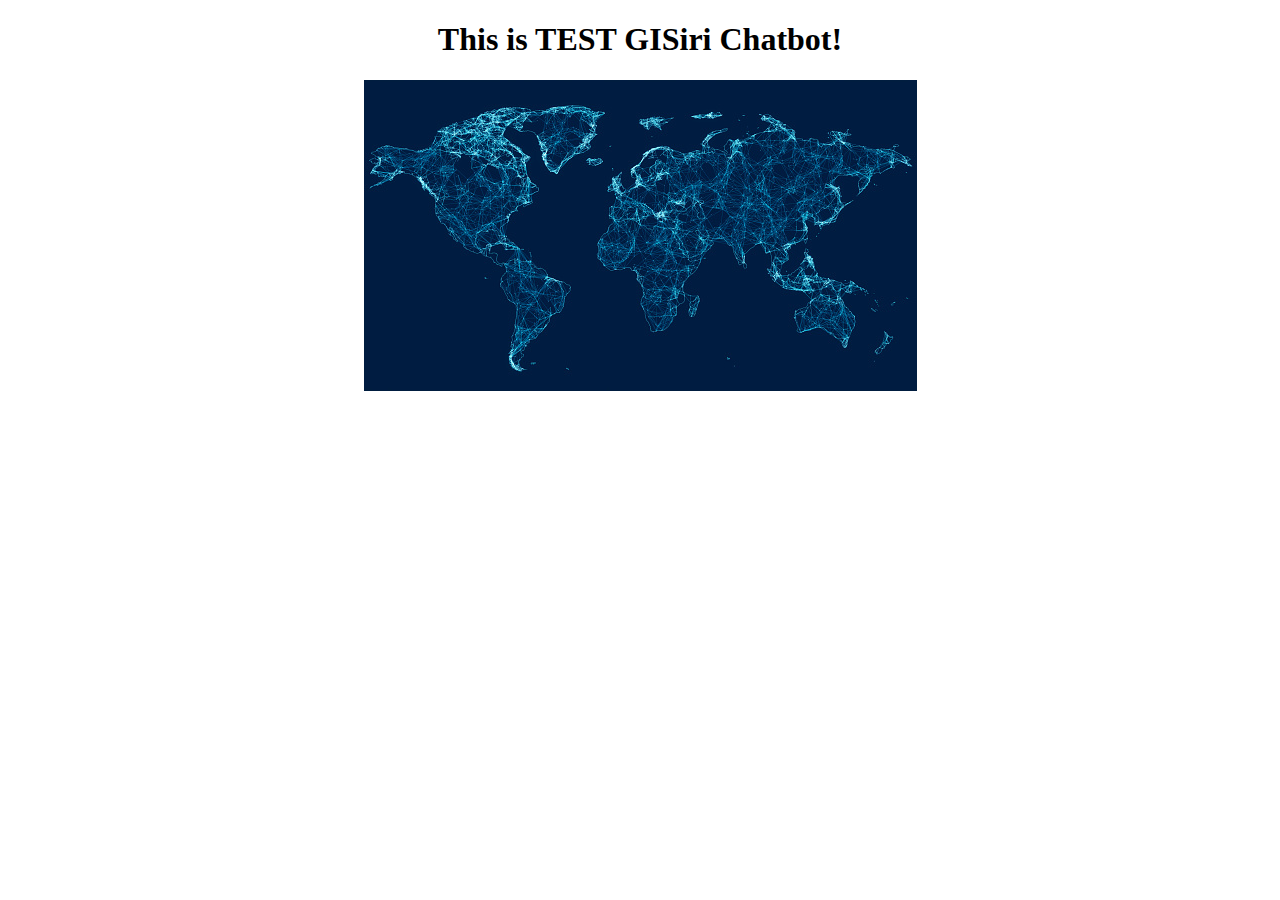
<file: templates/index.html>
<!DOCTYPE html>
<html lang="en">
<head>
    <meta charset="UTF-8">
    <meta name="viewport" content="width=device-width, initial-scale=1.0">
    <title>Hello World</title>
</head>
<body>
    <div style="text-align: center;">
        <h1>This is TEST GISiri Chatbot!</h1>
        <img src="/static/worldmap1.jpg">
    </div>
</body>
</html>
</file>
